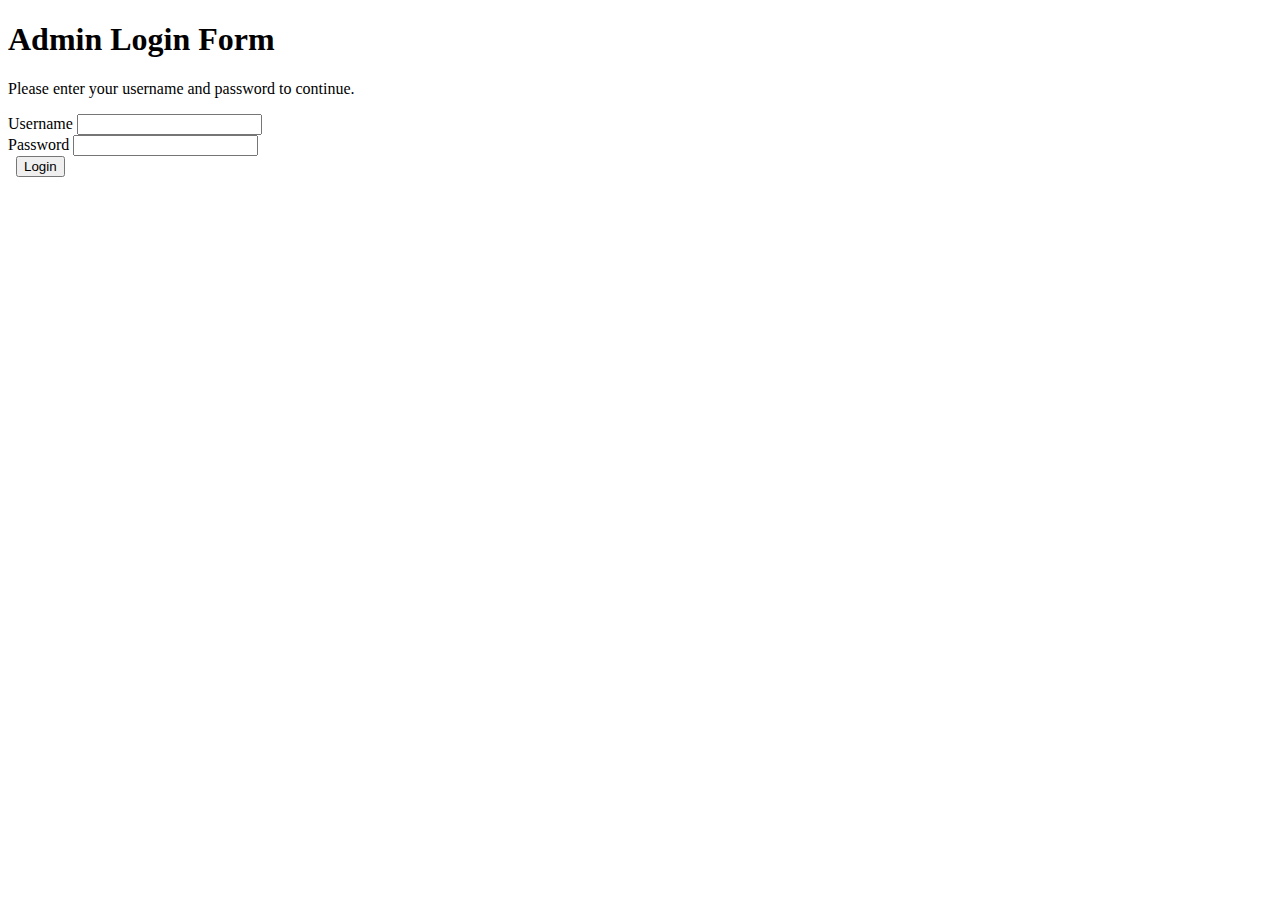
<file: web/login.html>
<!DOCTYPE html>
<html>
    <head>
        <meta charset="UTF-8">
        <title>Welcome to TOBA, please login!</title>
    </head>
    <body>
        <h1>Admin Login Form</h1>
        <p>Please enter your username and password to continue.</p>
        <form action="j_security_check" method="get">
            <label class="pad_top">Username</label>
            <input type="text" name="j_username"><br>
            <label class="pad_top">Password</label>
            <input type="password" name="j_password"><br>
            <label>&nbsp;</label>
            <input type="submit" value="Login" class="margin-left"><br>
        </form>
    </body>
</html>
</file>
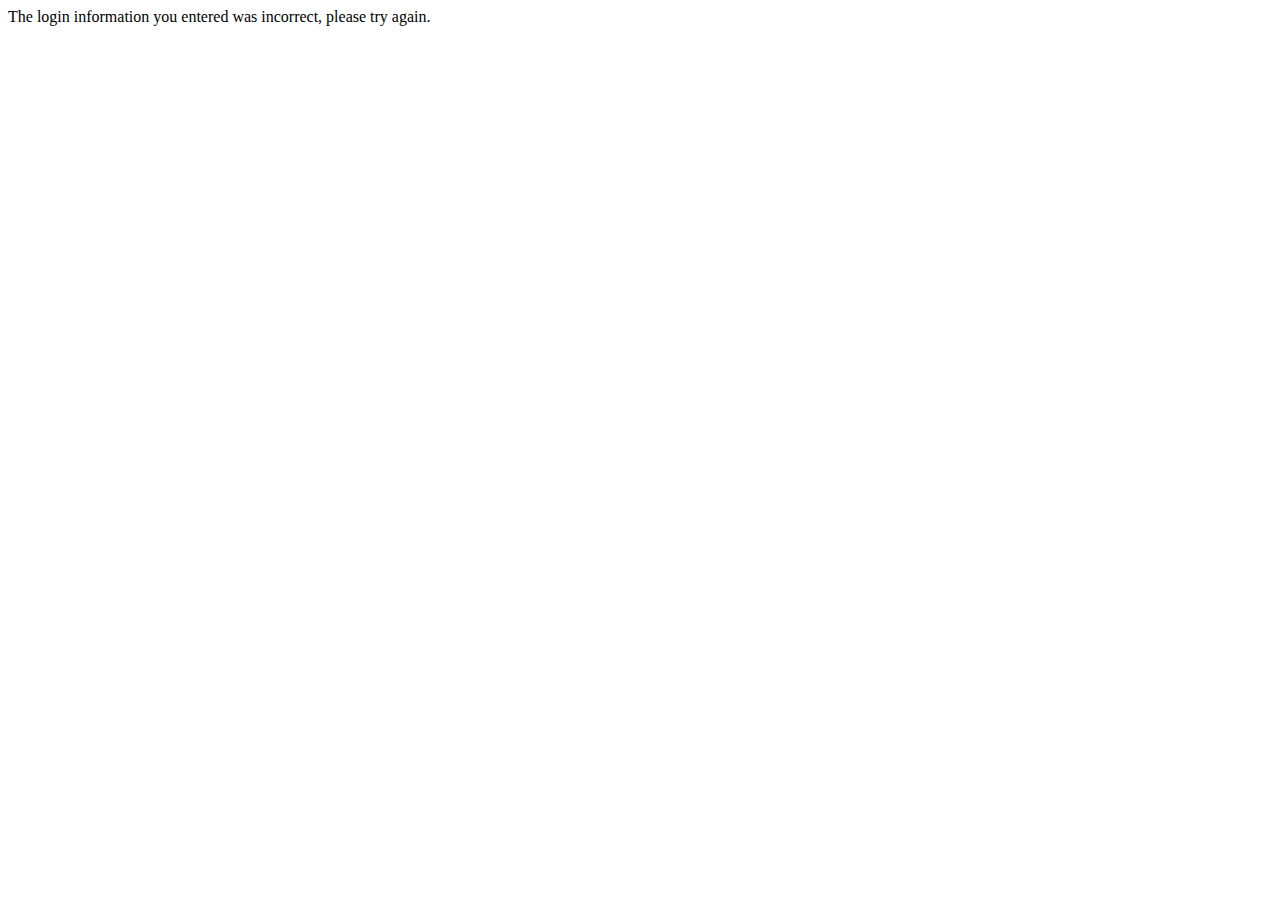
<file: web/Login_failure.html>
<!DOCTYPE html>
<!--
To change this license header, choose License Headers in Project Properties.
To change this template file, choose Tools | Templates
and open the template in the editor.
-->
<html>
    <head>
        <title>Login Failure</title>
        <meta charset="UTF-8">
        <meta name="viewport" content="width=device-width, initial-scale=1.0">
    </head>
    <body>
        <div>The login information you entered was incorrect, please try again.</div>
    </body>
</html>
</file>
